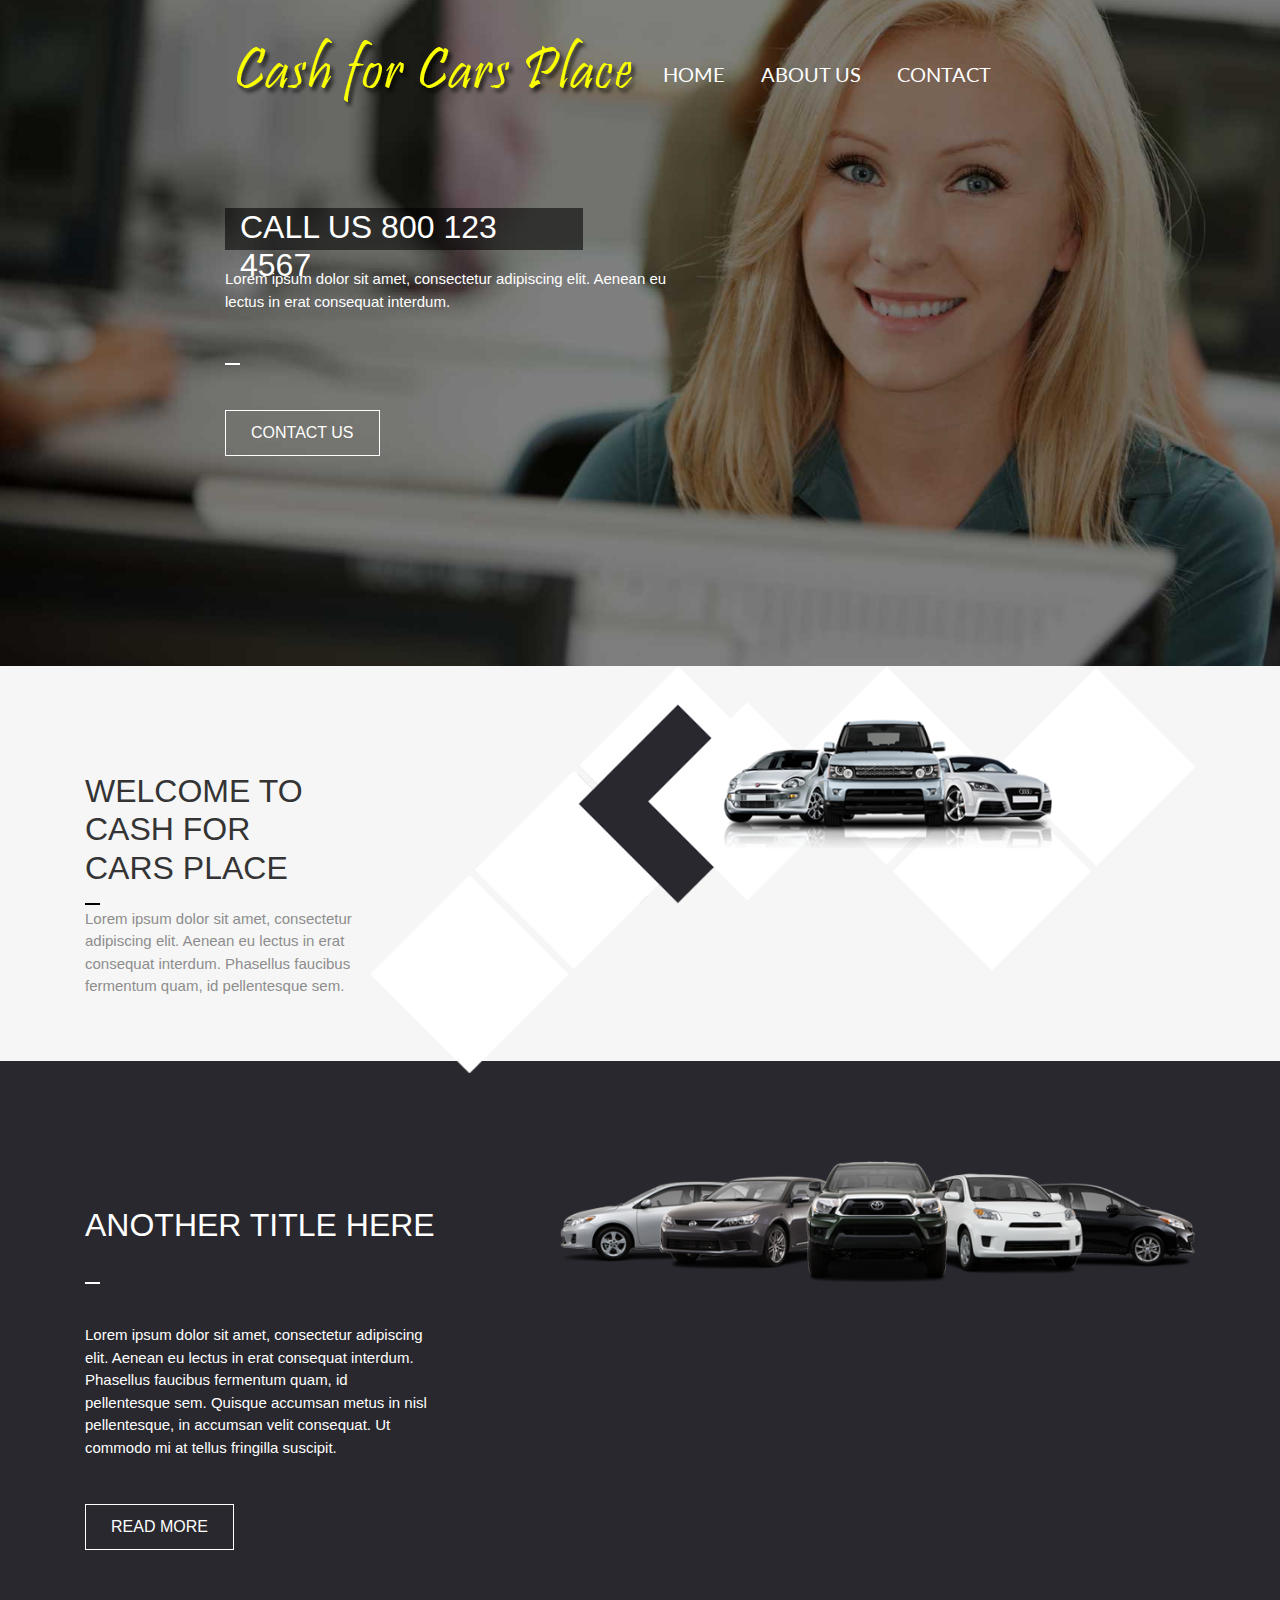
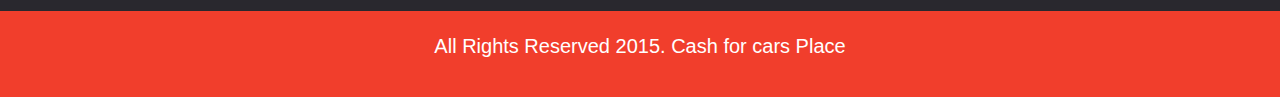
<file: index.html>
<!DOCTYPE html>
<html>
<head>

	<title>Cash for Cars Place</title>
	<meta charset="utf-8">
	<meta name="viewport" content="width=device-width, initial-scale=1, shirnk-to-fit=no">
	<!--Font Awesome-->
	<link rel="stylesheet" type="text/css" href="css/font-awesome.min.css">
	<!--Google Fonts-->
	 <link rel="preconnect" href="https://fonts.googleapis.com">
	 <link rel="preconnect" href="https://fonts.gstatic.com" crossorigin>
	 <link href="https://fonts.googleapis.com/css2?family=Lato:ital,wght@0,400;0,700;1,300&display=swap" rel="stylesheet">

	 <link rel="preconnect" href="https://fonts.googleapis.com">
	<link rel="preconnect" href="https://fonts.gstatic.com" crossorigin>
	<link href="https://fonts.googleapis.com/css2?family=Dancing+Script:wght@400;500;700&family=Lato:ital,wght@0,400;0,700;1,300&display=swap" rel="stylesheet">
	<!--Bootstrap CSS-->
	<link rel="stylesheet" type="text/css" href="css/bootstrap.min.css">
	<!--Theme CSS-->
	<link rel="stylesheet" type="text/css" href="css/style.css">
</head>
<body>
	
<header>
		<div class="container">
			<nav class="navbar navbar-expand-lg">
  <a class="navbar-brand" href="#"><img src="img/logo.png" alt="logo"
  	class="img-fluid cstm-logo"></a>
  <button class="navbar-toggler" type="button" data-toggle="collapse" data-target="#navbarSupportedContent" aria-controls="navbarSupportedContent" aria-expanded="false" aria-label="Toggle navigation">
    <i class="fa fa-bars" aria-hidden="true"></i>
  </button>

  <div class="collapse navbar-collapse" id="navbarSupportedContent">
    <ul class="navbar-nav mr-auto">
      <li class="nav-item active">
        <a class="nav-link" href="index.html">Home<span class="sr-only">   (current)</span></a>
      </li>
      <li class="nav-item">
        <a class="nav-link" href="about us.html">About us</a>
      </li>
      <li class="nav-item">
        <a class="nav-link" href="contact.html">Contact</a>
      </li>
     
    </ul>
    
  </div>
</nav>
		</div>
</header>

	<!--Banner section-->

<section class="banner">
	<div class="container">
		<div class="row">
			<div class="col-12 call">
				<h2>CALL US 800 123 4567</h2>
			</div>
		</div>
		<div class="row">
			<div class="col-8 abc">
				<p>Lorem ipsum dolor sit amet, consectetur adipiscing elit. Aenean eu lectus in erat consequat interdum.</p>
			</div>
		</div>
		<div class="row">
			<div class="col-12 cba">
				<span></span>
			</div>
		</div>
		<div class="row">
			<div class="col-12 csa">
				<button type="button" class="banner-button">CONTACT US    </button>
			</div>
		</div>
	</div>
</section>

	<!--Welcome section-->

<section class="welcome">
	<div class="container">
		<div class="row">
			<div class="col-3 wel">
				<h2>WELCOME TO CASH FOR CARS PLACE</h2>
			</div>
			<div class="col-9 wel-img">
				<img class="img-fluid" src="img/h1.png">
			</div>
		</div>
		<div class="row">
			<div class="col-12 wel-span">
				<span></span>
			</div>
		</div>
		<div class="row">
			<div class="col-5 wel-p">
				<p>Lorem ipsum dolor sit amet, consectetur adipiscing elit. Aenean eu lectus in erat consequat interdum. Phasellus faucibus fermentum quam, id pellentesque sem.</p>
			</div>
		</div>
	</div>
</section>

<!--Showcase section-->

<section class="showcase">
	<div class="container">
		<div class="row">
			<div class="col-5 show">
				<h2>ANOTHER TITLE HERE</h2>
			</div>
			<div class="col-7 show-img">
				<img class="img-fluid" src="img/homepag258e.png">
			</div>
			</div>

		<div class="row">
			<div class="col-12 show-span">
				<span></span>
			</div>
		</div>

		<div class="row">
			<div class="col-5 show-p">
				<p>Lorem ipsum dolor sit amet, consectetur adipiscing elit. Aenean eu lectus in erat consequat interdum. Phasellus faucibus fermentum quam, id pellentesque sem. Quisque accumsan metus in nisl pellentesque, in accumsan velit consequat. Ut commodo mi at tellus fringilla suscipit.</p>
			</div>
		</div>

		<div class="row">
			<div class="col-12">
				<button type="button" class="showcase-button">READ MORE   </button>
			</div>
		</div>
	</div>
</section>

<!--Footer section-->
<section class="footer">
	<div class="container">
			<div class="row">
				<div class="col-12 footer">
					<p>All Rights Reserved 2015. Cash for cars Place</p>
				</div>
			</div>
	</div>


</section>

<!--Jquery lib-->
	<script src="https://ajax.googleapis.com/ajax/libs/jquery/3.6.0/jquery.min.js"></script>
	<script src="https://cdn.jsdelivr.net/npm/popper.js@1.16.1/dist/umd/popper.min.js"></script>
	<!--Bootstrap JS-->
	<script type="text/javascript" src="js/bootstrap.min.js"></script>

</body>
</html>
</file>
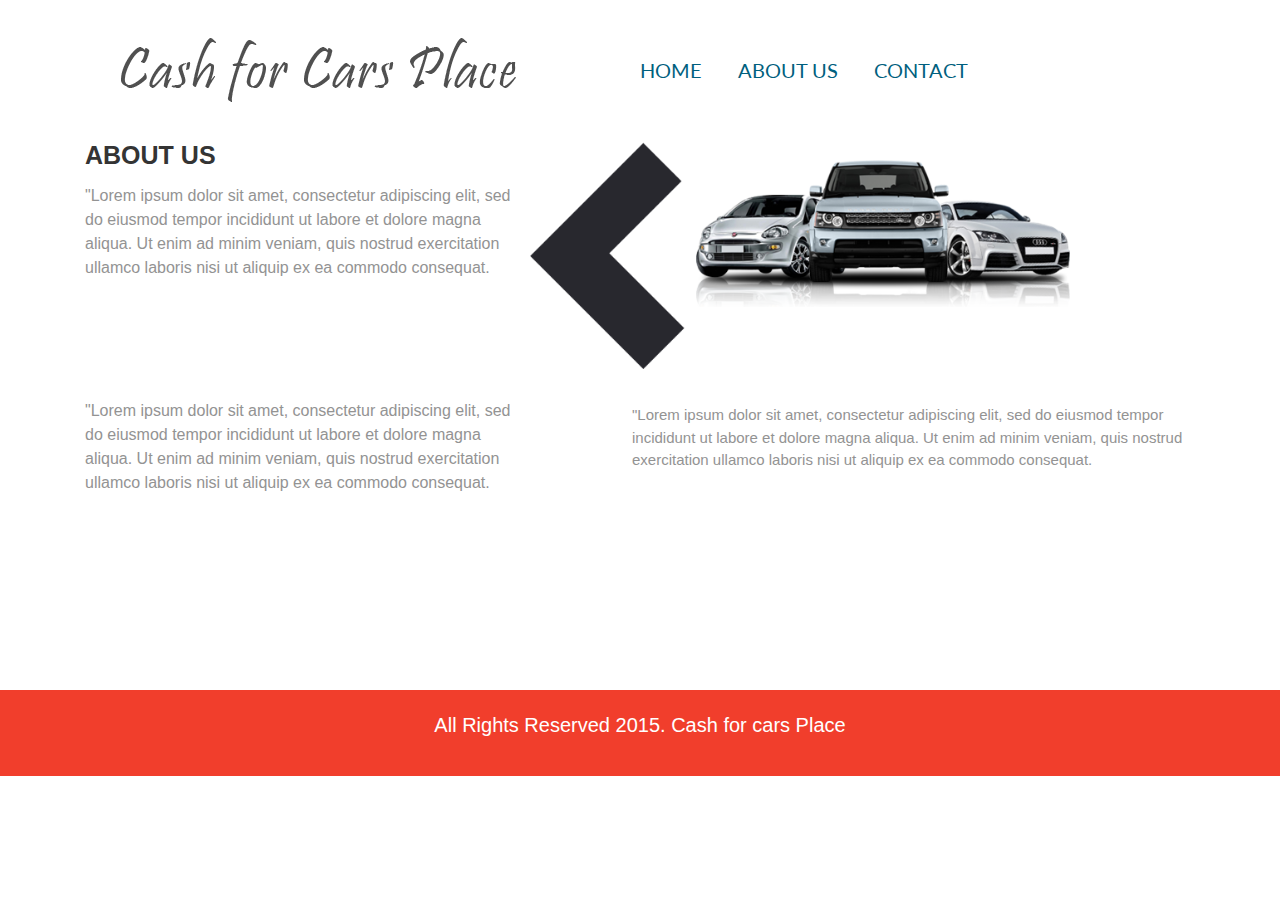
<file: about us.html>
<!DOCTYPE html>
<html>
<head>

	<title>Cash for Cars Place</title>
	<meta charset="utf-8">
	<meta name="viewport" content="width=device-width, initial-scale=1, shirnk-to-fit=no">
	<!--Font Awesome-->
	<link rel="stylesheet" type="text/css" href="css/font-awesome.min.css">
	<!--Google Fonts-->
	 <link rel="preconnect" href="https://fonts.googleapis.com">
	 <link rel="preconnect" href="https://fonts.gstatic.com" crossorigin>
	 <link href="https://fonts.googleapis.com/css2?family=Lato:ital,wght@0,400;0,700;1,300&display=swap" rel="stylesheet">

	<!--Bootstrap CSS-->
	<link rel="stylesheet" type="text/css" href="css/bootstrap.min.css">
	<!--Theme CSS-->
	<link rel="stylesheet" type="text/css" href="css/style-about us.css">
</head>
<body>
	
<header>
		<div class="container">
			<nav class="navbar navbar-expand-lg">
  <a class="navbar-brand" href="#"><img src="img/contact.png" alt="logo"
  	class="img-fluid cstm-logo"></a>
  <button class="navbar-toggler" type="button" data-toggle="collapse" data-target="#navbarSupportedContent" aria-controls="navbarSupportedContent" aria-expanded="false" aria-label="Toggle navigation">
    <i class="fa fa-bars" aria-hidden="true"></i>
  </button>

  <div class="collapse navbar-collapse" id="navbarSupportedContent">
    <ul class="navbar-nav mr-auto">
      <li class="nav-item active">
        <a class="nav-link" href="index.html">Home<span class="sr-only">(current)</span></a>
      </li>
      <li class="nav-item">
        <a class="nav-link" href="about us.html">About us</a>
      </li>
      <li class="nav-item">
        <a class="nav-link" href="contact.html">Contact</a>
      </li>
     
    </ul>
    
  </div>
</nav>
		</div>
</header>

	<!--Banner section-->

<section class="banner">
	<div class="container">
		<div class="row">
			<div class="col-2 about">
				<h2>about us</h2>
			</div>
			<div class="col-md-6 col-sd-4 col-10 about-img">
				<img class="img-fluid" src="img/insidepage.png">
			</div>
		</div>
		<div class="row">
			<div class="col-md-5 col-5 abt-txt">
				<p>"Lorem ipsum dolor sit amet, consectetur adipiscing elit, sed do eiusmod tempor incididunt ut labore et dolore magna aliqua. Ut enim ad minim veniam, quis nostrud exercitation ullamco laboris nisi ut aliquip ex ea commodo consequat.</p>
			</div>
		</div>
		<div class="row">
			<div class="col-5 abt-text">
				<p>"Lorem ipsum dolor sit amet, consectetur adipiscing elit, sed do eiusmod tempor incididunt ut labore et dolore magna aliqua. Ut enim ad minim veniam, quis nostrud exercitation ullamco laboris nisi ut aliquip ex ea commodo consequat.</p>
			</div>
			
			<div class="col-7  abt-Txt">
				<p>"Lorem ipsum dolor sit amet, consectetur adipiscing elit, sed do eiusmod tempor incididunt ut labore et dolore magna aliqua. Ut enim ad minim veniam, quis nostrud exercitation ullamco laboris nisi ut aliquip ex ea commodo consequat.</p>
			</div>
		</div>
	</div>
</section>

<!--Footer section-->
<section class="footer">
	<div class="container">
			<div class="row">
				<div class="col-12 footer">
					<p>All Rights Reserved 2015. Cash for cars Place</p>
				</div>
			</div>
	</div>
</section>


<!--Jquery lib-->
	<script src="https://ajax.googleapis.com/ajax/libs/jquery/3.6.0/jquery.min.js"></script>
	<script src="https://cdn.jsdelivr.net/npm/popper.js@1.16.1/dist/umd/popper.min.js"></script>
	<!--Bootstrap JS-->
	<script type="text/javascript" src="js/bootstrap.min.js"></script>
</body>
</html>
</file>
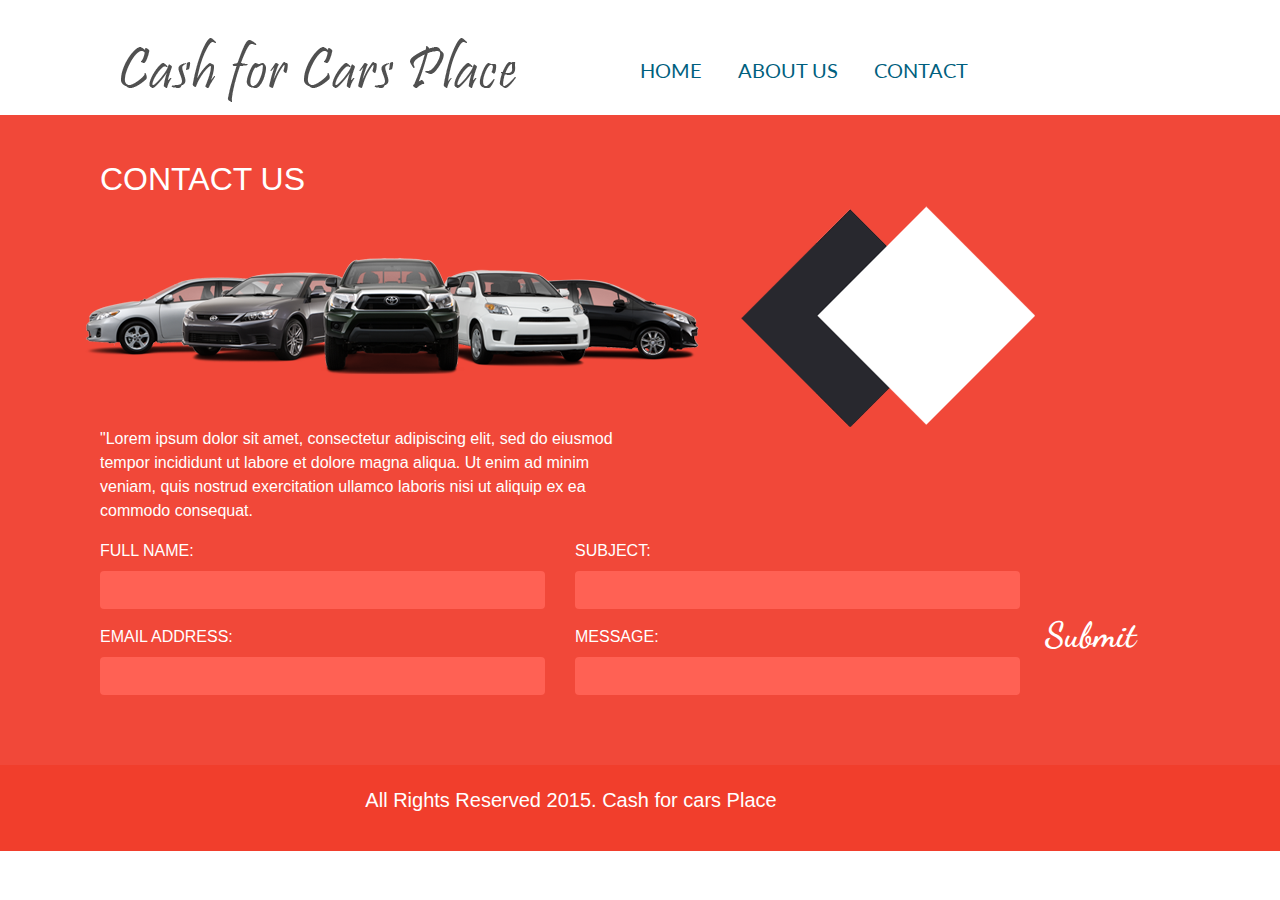
<file: contact.html>
<!DOCTYPE html>
<html>
<head>

	<title>Cash for Cars Place</title>
	<meta charset="utf-8">
	<meta name="viewport" content="width=device-width, initial-scale=1, shirnk-to-fit=no">
	<!--Font Awesome-->
	<link rel="stylesheet" type="text/css" href="css/font-awesome.min.css">
	<!--Google Fonts-->
	 <link rel="preconnect" href="https://fonts.googleapis.com">
	 <link rel="preconnect" href="https://fonts.gstatic.com" crossorigin>
	 <link href="https://fonts.googleapis.com/css2?family=Lato:ital,wght@0,400;0,700;1,300&display=swap" rel="stylesheet">

	 <link rel="preconnect" href="https://fonts.googleapis.com">
	<link rel="preconnect" href="https://fonts.gstatic.com" crossorigin>
	<link href="https://fonts.googleapis.com/css2?family=Dancing+Script:wght@400;500;700&family=Lato:ital,wght@0,400;0,700;1,300&display=swap" rel="stylesheet">
	<!--Bootstrap CSS-->
	<link rel="stylesheet" type="text/css" href="css/bootstrap.min.css">
	<!--Theme CSS-->
	<link rel="stylesheet" type="text/css" href="css/style-contact.css">
</head>
<body>
	<header>
		<div class="container">
			<nav class="navbar navbar-expand-lg">
  <a class="navbar-brand" href="#"><img src="img/contact.png" alt="logo"
  	class="img-fluid cstm-logo"></a>
  <button class="navbar-toggler" type="button" data-toggle="collapse" data-target="#navbarSupportedContent" aria-controls="navbarSupportedContent" aria-expanded="false" aria-label="Toggle navigation">
    <i class="fa fa-bars" aria-hidden="true"></i>
  </button>

  <div class="collapse navbar-collapse" id="navbarSupportedContent">
    <ul class="navbar-nav mr-auto">
      <li class="nav-item active">
        <a class="nav-link" href="index.html">Home<span class="sr-only">(current)</span></a>
      </li>
      <li class="nav-item">
        <a class="nav-link" href="about us.html">About us</a>
      </li>
      <li class="nav-item">
        <a class="nav-link" href="contact.html">Contact</a>
      </li>
     
    </ul>
    
  </div>
</nav>
		</div>
</header>
<!--Banner section-->
<section class="banner">
	<div class="container">
		<div class="row">
			<div class="col-3 contact">
				<h2>contact us</h2>
			</div>
		</div>
		<div class="row">
			<div class="col-12 contact-img">
				<img class="img-fluid" src="img/cont25act.png">
			</div>				
		</div>
		<div class="row">
			<div class="col-6 contact-txt">
				<p>"Lorem ipsum dolor sit amet, consectetur adipiscing elit, sed do eiusmod tempor incididunt ut labore et dolore magna aliqua. Ut enim ad minim veniam, quis nostrud exercitation ullamco laboris nisi ut aliquip ex ea commodo consequat.</p>
			</div>				
		</div>

<div class="row contact-form">
	<div class="col-md-5">
		<div class="form-group">
			<label>FULL NAME:</label>
			<input type="text" class="form-control">
		</div>
		<div class="form-group">
			<label>EMAIL ADDRESS:</label>
			<input type="text" class="form-control">
		</div>
	</div>

	<div class="col-md-5">
		<div class="form-group">
			<label>SUBJECT:</label>
			<input type="text" class="form-control">
		</div>
		<div class="form-group">
			<label>MESSAGE:</label>
			<input type="text" class="form-control">
		</div>
	</div>

	<div class="col-md-2">
			<button type="button" class="contact-button">Submit</button>
			</div>

	</div>

	</div>
</section>

<!--Footer section-->
<section class="footer">
	<div class="container">
			<div class="row">
				<div class="col-12 footer">
					<p>All Rights Reserved 2015. Cash for cars Place</p>
				</div>
			</div>
	</div>


</section>




















































































<!--Jquery lib-->
	<script src="https://ajax.googleapis.com/ajax/libs/jquery/3.6.0/jquery.min.js"></script>
	<script src="https://cdn.jsdelivr.net/npm/popper.js@1.16.1/dist/umd/popper.min.js"></script>
	<!--Bootstrap JS-->
	<script type="text/javascript" src="js/bootstrap.min.js"></script>
</body>
</html>
</file>
<file: css/style.css>
* {
  margin: 0;
  padding: 0;
}
/* Header Section */
header {
  background-color: transparent;
  padding: 25px 0px;
  font-family: lato;
}
.cstm-logo{
  margin-left: 135px;
}
a.nav-link {
    color: white;
    text-transform: uppercase;
    margin-right: 20px;
    font-size: 20px;
}
i.fa.fa-bars {
    color: white;
}
/* Banner Section */
.banner{
  background: url(../img/banner.jpg)no-repeat;
  background-size: cover;
  padding: 210px;
  margin-top: -150px;
}
.call h2{
    color: white;
    height: 42px;
    width: 358px;
    padding: 0px 15px;
    background-color: #0000008f;
}
.abc p{
color: white;
    font-size: 15px;
    margin: 10px 95px 50px 0px;
}
.cba span{
  width: 15px; 
  display: block;
  border: 1px solid white;
}
.banner-button{
  color: white;
  background-color: transparent;
  border: 1px solid white;
  padding: 10px 25px;
  text-transform: uppercase;
  text-align: center;
  margin-top: 45px;
}
.banner-button:hover{
color: black;
background-color: white;
transition: 0.4s ease-in-out;
}

/* Welcome Section */

.welcome{
  background-color: #F6F6F6;
  height: 500px;
}
.wel h2{
  color: #343434;
  margin-top: 106px;
}
.wel-img img{

}
.wel-span span{
  width: 15px; 
  display: block;
  border: 1px solid black;
  margin-top: -170px;
}
.wel-p p{
  color: #8D8D8D;
    font-size: 15px;
    margin: -165px 178px 0px 0px;
}
/* Showcase Section */
.showcase{
  background-color: #29282E;
  height: 550px;
  margin-top: -105px;
}
.show h2{
  color: white;
  margin: 145px 0px 0px 0px;
}
.show-img img{
margin-top: 100px;
}
.show-span span{
  width: 15px; 
  display: block;
  border: 1px solid white;
  
}
.show-p p{
    color: white;
    font-size: 15px;
    margin: 40px 95px 0px 0px;
}
.showcase-button{
  color: white;
  background-color: transparent;
  border: 1px solid white;
  padding: 10px 25px;
  text-align: center;
  margin-top: 45px;
}
.showcase-button:hover{
color: black;
background-color: white;
transition: 0.4s ease-in-out;
}
/* Footer Section */
.footer{
  background-color: #F13E2C;
}
.footer p{
  color: white;
  text-align: center;
  padding: 20px 0px;
  font-size: 20px;
}

/*Responsive Breakpoints*/ 

/*Mobile device*/
@media (min-width: 320px) and (max-width: 576px){
.cstm-logo{
  margin-left: 55px;
    width: 300px;
}
a.nav-link {
    color: white;
    text-transform: uppercase;
    margin-right: 0px;
    font-size: 10px;
}
  .banner {
    background-position: top center; 
    margin-top: -223px; 
    padding: 124px;
  }

.call h2 {
    width: 231px;
    font-size: 20px;
    margin-top: 88px;
}
.abc p {
    font-size: 13px;
    margin: 10px 43px 50px 0px;
}
.wel-img img {
    width: 345px;
}
.wel-p p { 
    font-size: 13px;
    margin: 22px 0px 0px 0px;
}
.wel-span span {
    margin-top: 15px;
}
.wel h2 {
    margin-top: 67px;
    font-size: 22px;
}
.show-span span {
    margin-top: 37px;
}
.show-img img {
    margin-top: 100px;
    width: 95%;
}
.show h2 {
    margin-top: 100px;
    font-size: 25px;
}
.show-p p {
   font-size: 13px;
    margin: 31px 0px 0px 0px;
}
}


/*Small & tab device*/
@media (min-width: 576.01px) and (max-width: 768px){
.cstm-logo{
  margin-left: 55px;
    width: 300px;
}
a.nav-link {
    color: white;
    text-transform: uppercase;
    margin-right: 0px;
    font-size: 10px;
}
  .banner {
    background-position: top center; 
    margin-top: -223px; 
    padding: 124px;
  }

.call h2 {
    width: 231px;
    font-size: 20px;
    margin-top: 88px;
}
.abc p {
    font-size: 13px;
    margin: 10px 43px 50px 0px;
}
.wel-img img {
    width: 398px;
}
.wel-p p { 
    font-size: 14px;
    margin: 0px 0px 0px 0px;
}
.wel-span span {
    margin-top: -13px;
}
.wel h2 {
    margin-top: 67px;
    font-size: 22px;
}
.show-span span {
    margin-top: 37px;
}
.show-img img {
    margin-top: 100px;
    width: 95%;
}
.show h2 {
    margin-top: 100px;
    font-size: 25px;
}
.show-p p {
   font-size: 13px;
    margin: 31px 0px 0px 0px;
}
}

/*Notebook & laptop device*/
@media (min-width: 768.01px) and (max-width: 992px){
.cstm-logo{
  margin-left: 100px;
    width: 300px;
}
a.nav-link {
    color: white;
    text-transform: uppercase;
    margin-right: 0px;
    font-size: 10px;
}
  .banner {
    background-position: top center; 
    margin-top: -223px; 
  }

.call h2 {
    width: 261px;
    font-size: 23px;
}
.wel-img img {
    width: 540px;
}
.wel-p p {
    margin: -20px 0px 0px 0px;
}
.wel-span span {
    margin-top: -55px;
}
.wel h2 {
    margin-top: 67px;
    font-size: 25px;
}
.show-img img {
    margin-top: 100px;
    width: 95%;
}
.show h2 {
    margin-top: 100px;
    font-size: 25px;
}
.show-p p {
    font-size: 15px;
    margin: 40px 0px 0px 0px;
}

}

/*Medium device*/
@media (min-width: 992.01px) and (max-width: 1200px){
.cstm-logo{
  margin-left: 192px;
    width: 300px;
}
a.nav-link {
    color: white;
    text-transform: uppercase;
    margin-right: 20px;
    font-size: 20px;
}
  .banner {
    background-position: top center;  
  }
 
.wel-p p {
    font-size: 14px;
    margin-top: -110px;
}
.show-img img {
    width: 104%;
}
.wel-img img {
    width: 103%;
}
.wel-span span {
    margin-top: -122px;
}
}
/*Large device*/
@media (min-width: 1200px){

}
</file>
<file: css/style-about us.css>
* {
  margin: 0;
  padding: 0;
}
header {
  background-color: white;
  padding: 25px 0px;
  font-family: lato;
}
.cstm-logo{
  margin-left: 20px;
}
a.nav-link {
    color: #00607E;
    text-transform: uppercase;
    margin-right: 20px;
    font-size: 20px;
}
i.fa.fa-bars {
    color: #00607E;
}
ul.navbar-nav.mr-auto {
    margin-left: 100px;
}
/* Banner Section */
.banner{
  background-color: white;
  height: 550px;
}
.about h2{
  color: #343434;
  text-transform: uppercase;
  font-weight: 700;
}
.about-img img{
  margin-left: 255px;
}
.abt-txt p{
      color: #939393;
      margin-top: -185px;
}
.abt-text p{
    color: #939393;
      margin-top: 30px;
}
.abt-Txt p{
    color: #939393;
    margin-top: 30px;
    margin-left: 72px;
}
/* Footer Section */
.footer{
  background-color: #F13E2C;
}
.footer p{
  color: white;
  text-align: center;
  padding: 20px 0px;
  font-size: 20px;
}


/*Responsive Breakpoints*/ 

/*Mobile device*/
@media (min-width: 320px) and (max-width: 576px){
  .cstm-logo{
  width: 300px;
}
.banner {
    height: 425px;
}
.about-img img {
    margin-left: 155px;
    width: 50%;
    margin-top: 100px;
}
.abt-txt p {
    font-size: 12px;
    margin-top: -110px;
}
.abt-text p {
    font-size: 12px;
}
.abt-Txt p {
    font-size: 12px !important;
    margin-top: 35px;
    margin-right: 0px;
}
.footer {
    margin-top: 24px;
    margin-right: 0px;
}
}
/*Small & tab device*/
@media (min-width: 576.01px) and (max-width: 768px){
.abt-txt p {
    margin-top: -115px;
    font-size: 14px;
}
.abt-text p {
    font-size: 14px;
}
.abt-Txt p {
    margin-left: 72px;
    font-size: 14px !important;
}
.about-img img {
    margin-left: 115px;
    width: 75%;
    margin-top: 70px;
}
}

/*Notebook & laptop device*/
@media (min-width: 768.01px) and (max-width: 992px){
.abt-txt p {
    margin-top: -100px;
}
.about-img img {
    margin-left: 225px;
    width: 75%;
    margin-top: 70px;
}
}

/*Medium device*/
@media (min-width: 992.01px) and (max-width: 1200px){
.abt-txt p{
    color: #939393;
margin-top: -108px;
}
}
.about h2 {
    font-size: 25px;
}
.abt-Txt p {
    font-size: 15px;
    margin-top: 35px;
}
}

/*Large device*/
@media (min-width: 1200px){

}
</file>
<file: css/style-contact.css>
* {
  margin: 0;
  padding: 0;
}
header {
  background-color: white;
  padding: 25px 0px;
  font-family: lato;
}
.cstm-logo{
  margin-left: 20px;
}
a.nav-link {
    color: #00607E;
    text-transform: uppercase;
    margin-right: 20px;
    font-size: 20px;
}
i.fa.fa-bars {
    color: #00607E;
}
ul.navbar-nav.mr-auto {
    margin-left: 100px;
}

/* Banner Section */
.banner{
  background-color: #F14839;
  height: 650px;
    margin-top: -25px;
}

.contact h2{
  color: white;
  text-transform: uppercase;
  margin-top: 45px;
    margin-left: 15px;
}
.contact-txt p{
  color: white;
  margin-left: 15px;
}
.form-group label{
  color: white;
  margin-left: 15px;
}
.form-control{
  background-color: #FF6154;
  margin-left: 15px;
  border: none;
}
.contact-button{
    color: white;
    font-weight: 700;
    margin-top: 70px;
    margin-left: 10px;
    font-size: 35px;
    background-color: transparent;
    border: none;
    font-family: 'Dancing Script', cursive;
      transition: 0.4s ease-in-out;
}
.contact-button:hover{
  cursor: pointer;
  background-color: white;
  border: none;
  padding: 5px 10px;
  border-radius: 10px;
  font-family: 'Dancing Script', cursive;
  color: #F13E2C;
  transition: 0.4s ease-in-out;
  }
/* Footer Section */
.footer{
  background-color: #F13E2C;

}
.footer p{
  color: white;
  text-align: center;
  padding: 20px 0px;
  font-size: 20px;
  margin-right: 138px;
}

/*Responsive Breakpoints*/ 

/*Mobile device*/
@media (min-width: 320px) and (max-width: 576px){
.banner {
    height: 870px;
}
.cstm-logo {
    width: 178px;
}
.contact-txt p {
    margin-right: -65px;
    margin-left: 2px;
}
.contact-button {
    margin-top: 15px;
    margin-left: 175px;
    
}
.footer p {
    font-size: 15px;
    margin-right: -5px;
}
.form-group label {
    margin-left: 0px;
}
.form-control {
    margin-left: 0px;
}

}
/*Small & tab device*/
@media (min-width: 576.01px) and (max-width: 768px){

.footer p{
  margin-right: 20px;
}
.banner {
    height: 910px;
}
.contact-button {
    margin-top: 11px ;
    margin-left: 198px ;
}
}

/*Notebook & laptop device*/
@media (min-width: 768.01px) and (max-width: 992px){
.contact-button{
  margin-left: 0px;
  margin-top: 60px;
}
.banner {
    height: 700px;
}
}

/*Medium device*/
@media (min-width: 992.01px) and (max-width: 1200px){




}
/*Large device*/
@media (min-width: 1200px){

}
</file>
